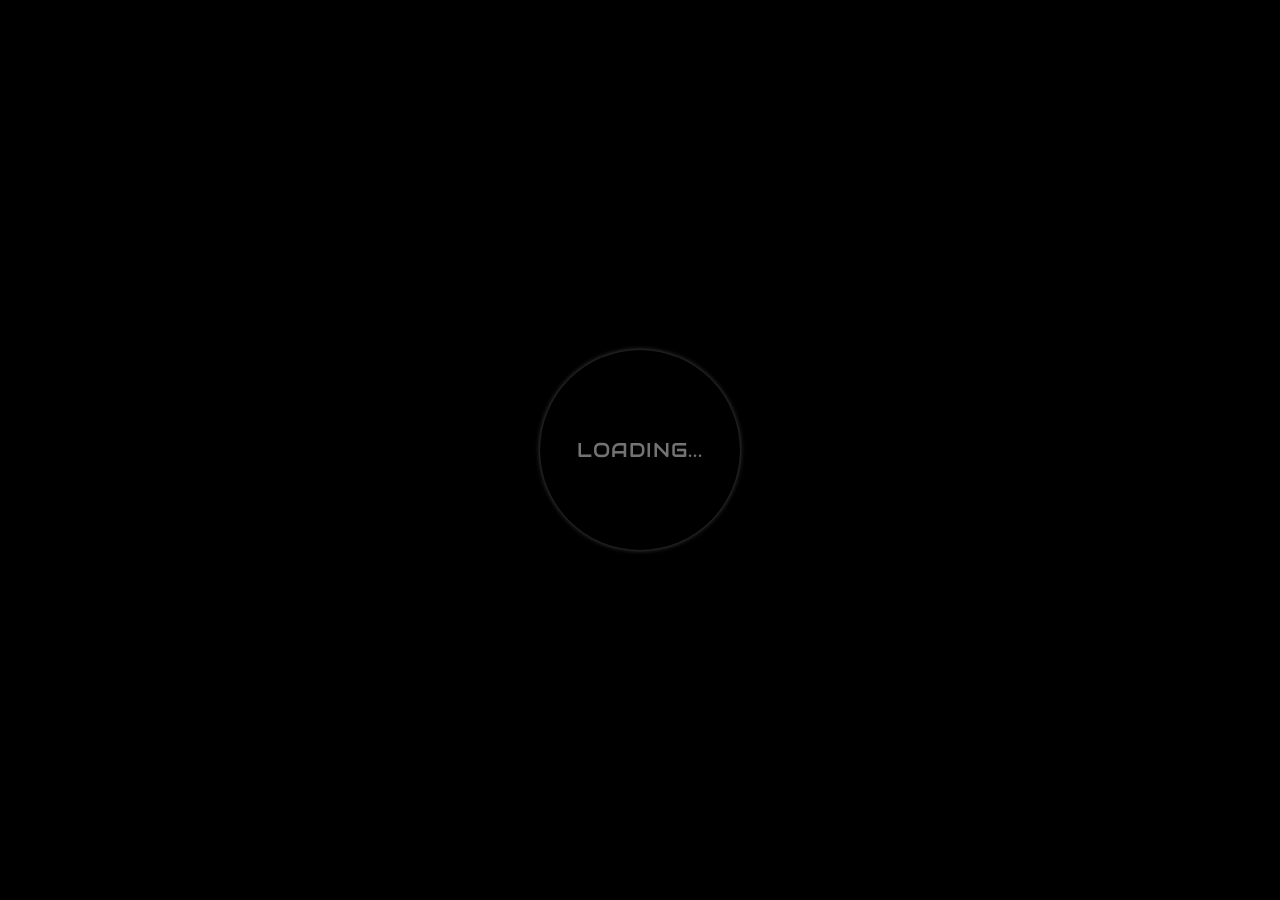
<file: templates/index.html>
<!DOCTYPE html>
<!-- Created By CodingNepal -->
<html lang="en" dir="ltr">
   <head>
      <meta charset="utf-8">
      <title>Loading Animation</title>
      <link rel="stylesheet" href="/static/styleLoad.css">
      <link
      href="https://fonts.googleapis.com/css2?family=Audiowide&display=swap"
      rel="stylesheet"
    />
    <link
      href="https://fonts.googleapis.com/css2?family=Audiowide&family=Exo+2:ital,wght@0,100..900;1,100..900&display=swap"
      rel="stylesheet"
    />
   </head>
   <body>
      <div class="center">
         <div class="ring"></div>
         <span>loading...</span>
      </div>
   </body>
</html>
<script>
   setTimeout(function() {
      window.location.href = "/home";
   }, 2500); 
</script>
</file>
<file: static/styleLoad.css>
* {
  cursor: none;
}

body{
    margin: 0;
    padding: 0;
    font-family: montserrat;
    background: black;
  }
  .center{
    display: flex;
    text-align: center;
    justify-content: center;
    align-items: center;
    min-height: 100vh;
  }
  .ring{
    position: absolute;
    width: 200px;
    height: 200px;
    border-radius: 50%;
    animation: ring 2s linear infinite;
  }
  @keyframes ring {
    0%{
      transform: rotate(0deg);
      box-shadow: 1px 5px 2px #e65c00;
    }
    50%{
      transform: rotate(180deg);
      box-shadow: 1px 5px 2px #18b201;
    }
    100%{
      transform: rotate(360deg);
      box-shadow: 1px 5px 2px #0456c8;
    }
  }
  .ring:before{
    position: absolute;
    content: '';
    left: 0;
    top: 0;
    height: 100%;
    width: 100%;
    border-radius: 50%;
    box-shadow: 0 0 5px rgba(255,255,255,.3);
  }
  span{
    font-family: "Audiowide", sans-serif;
    color: #737373;
    font-size: 20px;
    text-transform: uppercase;
    letter-spacing: 1px;
    line-height: 200px;
    animation: text 3s ease-in-out infinite;
  }
  @keyframes text {
    50%{
      color: black;
    }
  }
</file>
